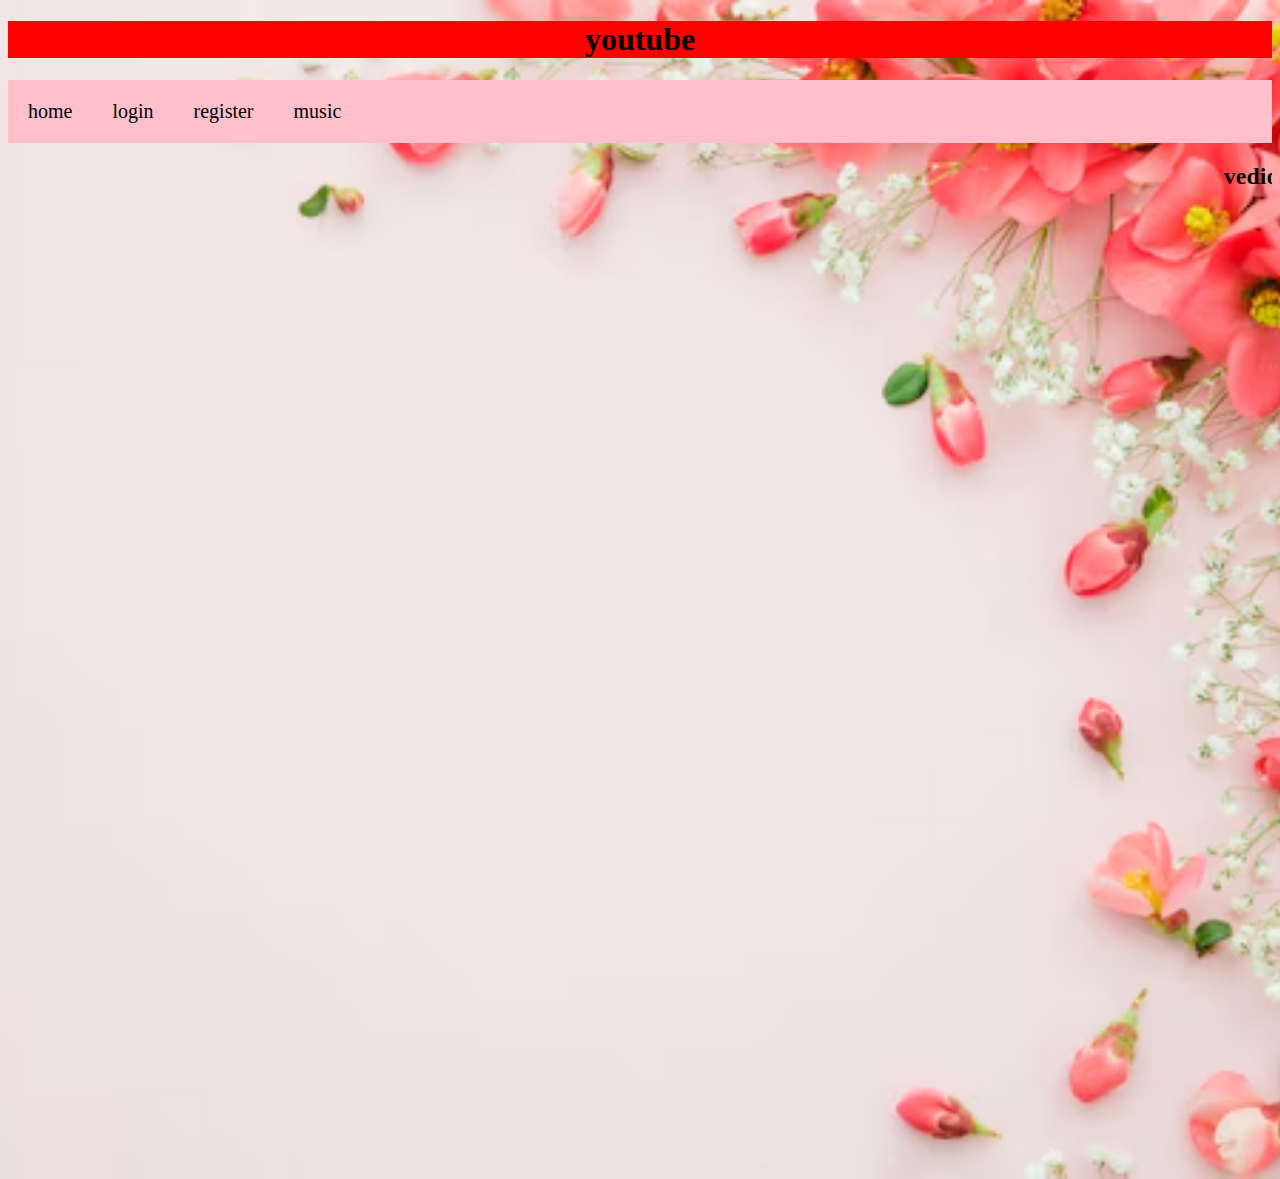
<file: index.html>
<!DOCTYPE html>
<html lang="en">
<head>
    <meta charset="UTF-8">
    <meta name="viewport" content="width=device-width, initial-scale=1.0">
    <title>home page</title>
    <link rel="stylesheet" href="./css/style.css">
    
</head>
<body>
    <div class="header" style="padding:10px solid black; background-color:red ;">
       <h1>youtube</h1>

    </div>
    <div class="nav" style="padding:2px solid black ; background-color:pink ;">
        <ul>
           <li><a href="index .html"> home</a></li>
           <li><a href="login.html">login</a></li>
           <li><a href="register.html">register</a></li>
           <li><a href="music.html">music</a></li>
           
           


        </ul>

    </div>
    <div class="content1"  >
         <marquee > 
           <h2>vedios music mixes channels games news updates cartoons cricket</h2> 
        </marquee>
       
    </div>
     <div> 
        
        <iframe width="560" height="315" margin-left="600px" src="https://www.youtube.com/embed/wa1B5M_kBD0?si=kvp4Uo6A9WOXDCSj" title="YouTube video player" frameborder="0" allow="accelerometer; autoplay; clipboard-write; encrypted-media; gyroscope; picture-in-picture; web-share" referrerpolicy="strict-origin-when-cross-origin" allowfullscreen></iframe>
       <iframe width="560" height="315" src="https://www.youtube.com/embed/Py2DtIv6ToE?si=hTZHVHyux2QGbhKU" title="YouTube video player" frameborder="0" allow="accelerometer; autoplay; clipboard-write; encrypted-media; gyroscope; picture-in-picture; web-share" referrerpolicy="strict-origin-when-cross-origin" allowfullscreen></iframe>
     
    </div>
    <div>
        <iframe width="560" height="315" src="https://www.youtube.com/embed/Py2DtIv6ToE?si=hTZHVHyux2QGbhKU" title="YouTube video player" frameborder="0" allow="accelerometer; autoplay; clipboard-write; encrypted-media; gyroscope; picture-in-picture; web-share" referrerpolicy="strict-origin-when-cross-origin" allowfullscreen></iframe>
        <iframe width="560" height="315" src="https://www.youtube.com/embed/quTsTWYQCso?si=DguDwl89cQHNeI9e" title="YouTube video player" frameborder="0" allow="accelerometer; autoplay; clipboard-write; encrypted-media; gyroscope; picture-in-picture; web-share" referrerpolicy="strict-origin-when-cross-origin" allowfullscreen></iframe>
    </div>
    <div >
        <iframe width="560" height="315" src="https://www.youtube.com/embed/g95ZYbyDoNo?si=sBjvC_o0k6BH5P1K" title="YouTube video player" frameborder="0" allow="accelerometer; autoplay; clipboard-write; encrypted-media; gyroscope; picture-in-picture; web-share" referrerpolicy="strict-origin-when-cross-origin" allowfullscreen></iframe>
        <iframe width="560" height="315" src="https://www.youtube.com/embed/md9dkbzhR1I?si=t2Ql1exAL4GEAVJI" title="YouTube video player" frameborder="0" allow="accelerometer; autoplay; clipboard-write; encrypted-media; gyroscope; picture-in-picture; web-share" referrerpolicy="strict-origin-when-cross-origin" allowfullscreen></iframe>
    </div>
     
    
</body>
</html>
</file>
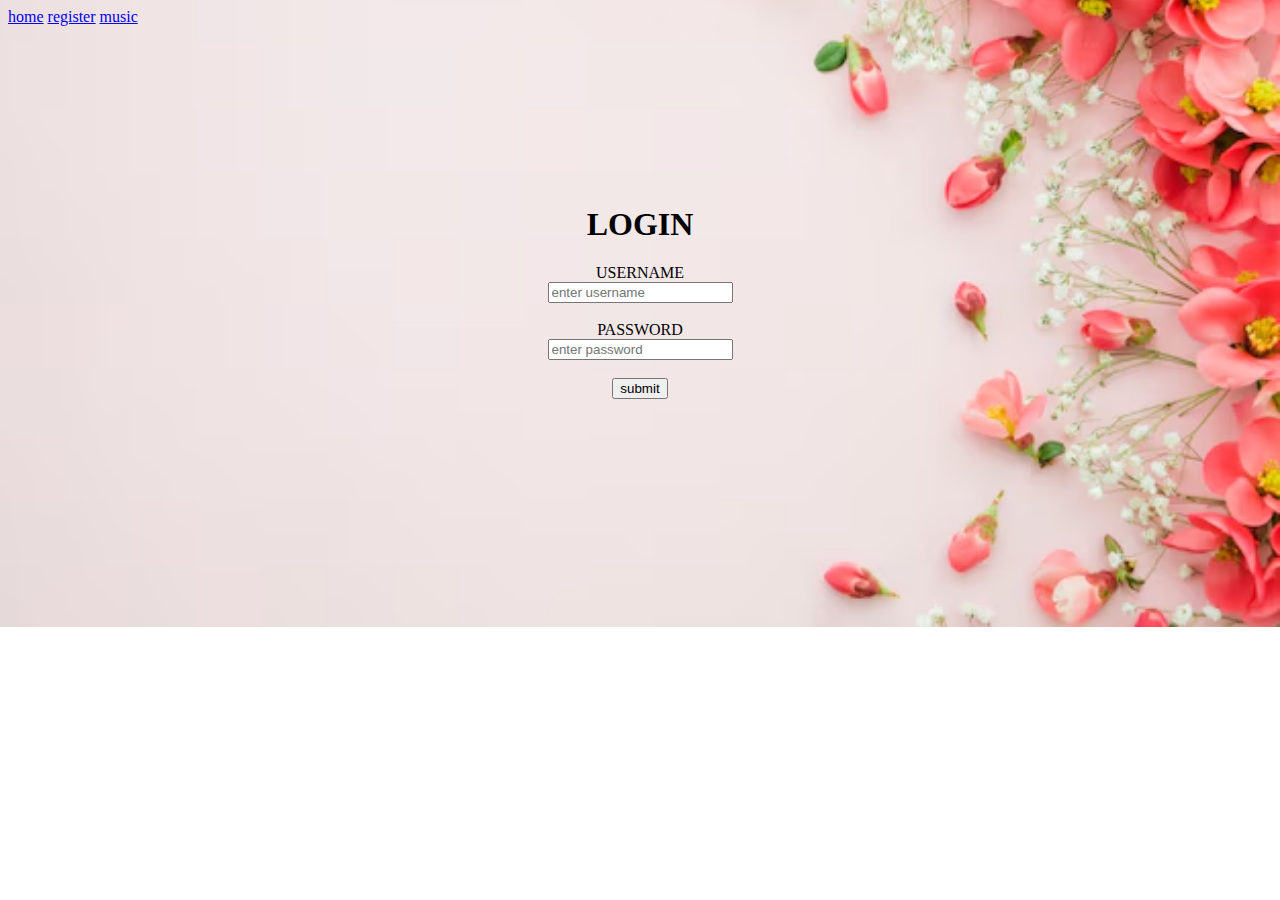
<file: login.html>
<!DOCTYPE html>
<html lang="en">
<head>
    <meta charset="UTF-8">
    <meta name="viewport" content="width=device-width, initial-scale=1.0">
    <title>login page</title>
    <link rel="icon"  href="./img1.png">
    <link rel="stylesheet" href="./css/style.css">
    
</head>
<body>
    
    <a href="index.html">home</a>
    <a href="register.html">register</a>
    <a href="music.html">music</a>
    <div class="login_form">
        <form>
           <h1>LOGIN</h1> 
           <label>USERNAME</label>
          <br> <input type="text " placeholder="enter username">
           <br>
           <br>
           <label>PASSWORD</label>
           <br> <input type="password" placeholder="enter password">
           <br>
           <br>
            <button type="submit">submit</button> 
        </form>   
   
        

       </div>
        
</body>
</html>
</file>
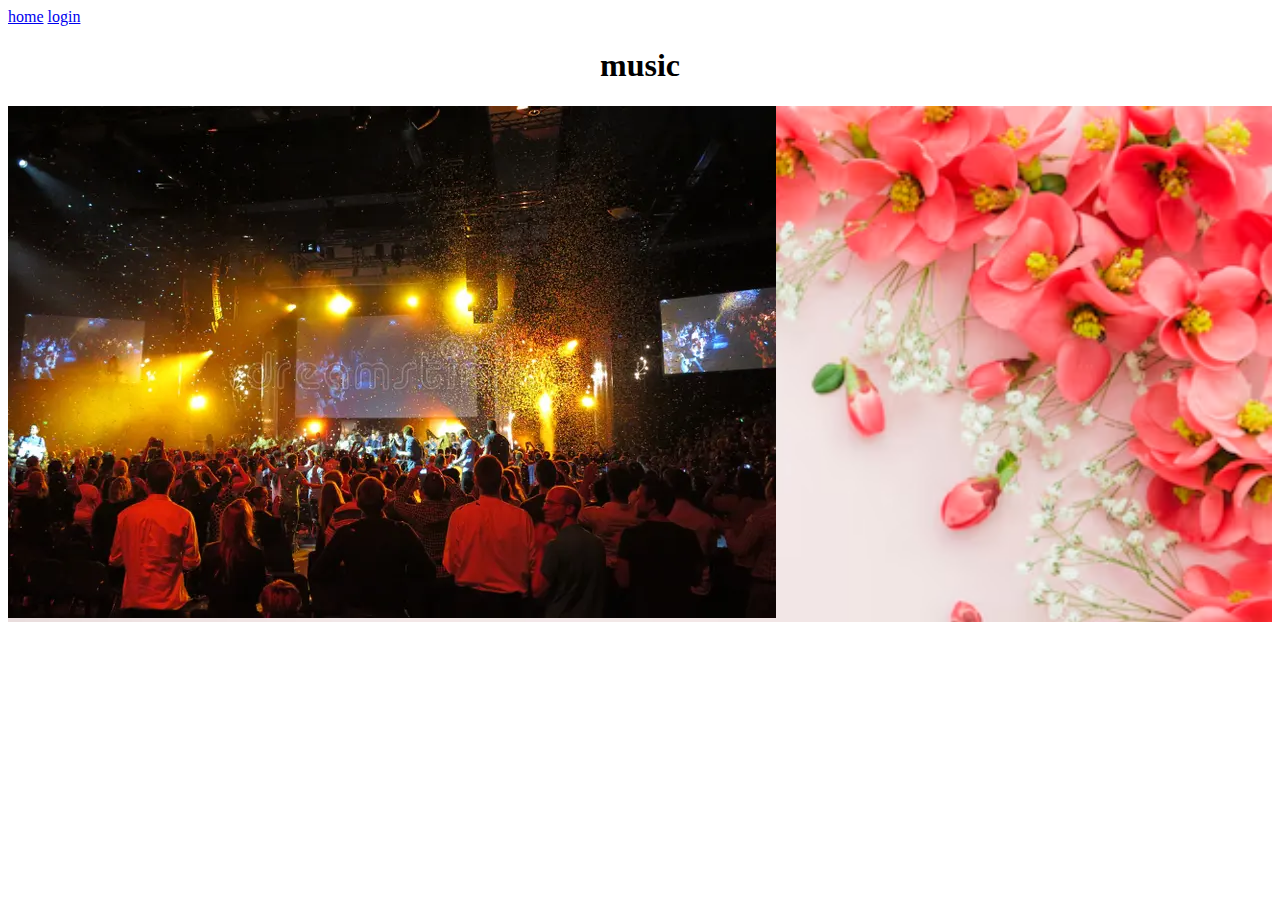
<file: music.html>
<!DOCTYPE html>
<html lang="en">
<head>
    <meta charset="UTF-8">
    <meta name="viewport" content="width=device-width, initial-scale=1.0">
    <title>music</title>
</head>
<body>
    <a href="index.html">home</a>
    <a href="login.html">login</a>
    <center>
    <h1 >music</h1>
    </center>
    <div class="music" style="background-image:url('./images/pg1.avif') ; background-repeat: no-repeat; background-size: cover;">
       <img src="./images/music.webp"> 
    </div>
    
        

    
</body>
</html>
</file>
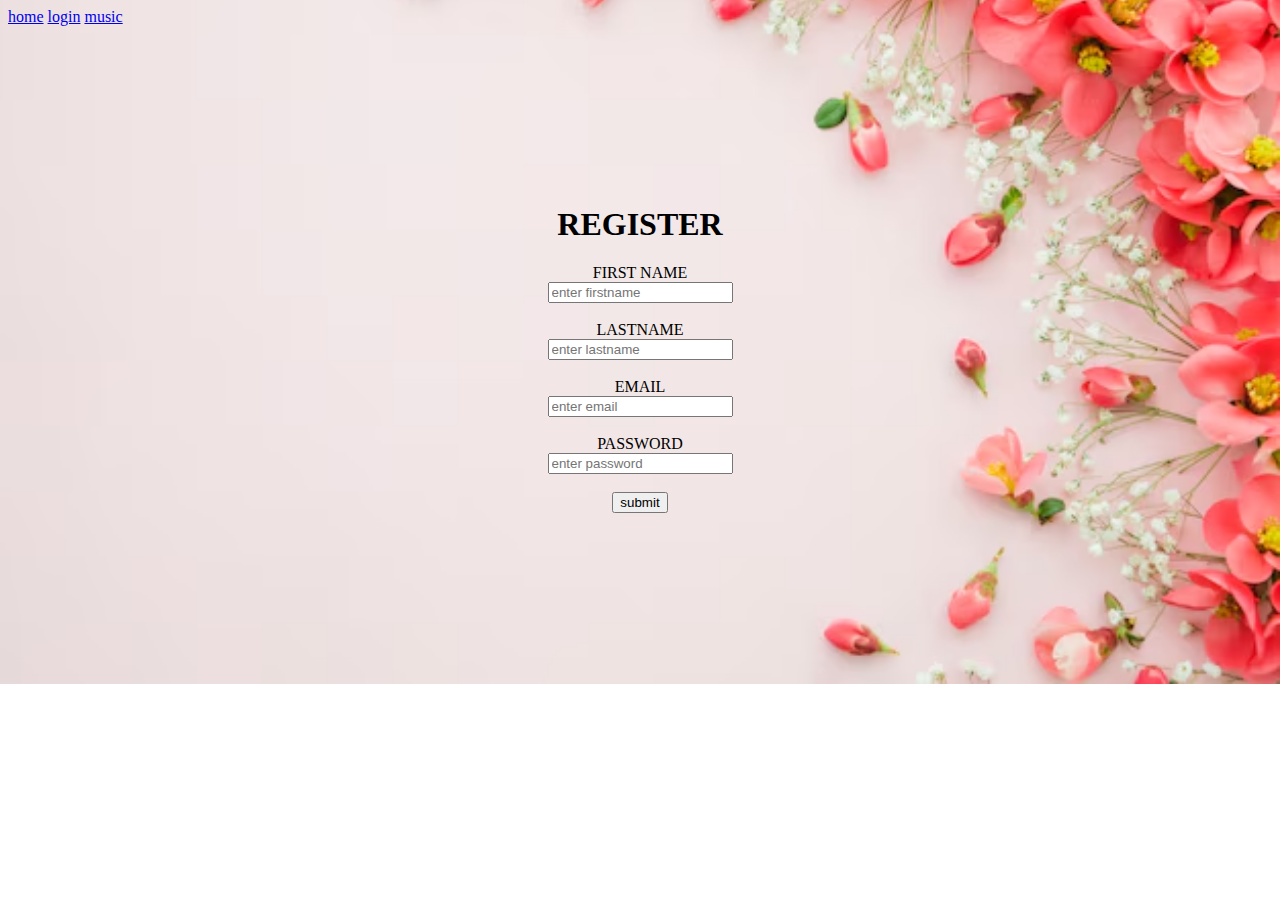
<file: register.html>
<!DOCTYPE html>
<html lang="en">
<head>
    <meta charset="UTF-8">
    <meta name="viewport" content="width=device-width, initial-scale=1.0">
    <title>register page</title>
    <link rel="icon"  href="./img1.png">
    <link rel="stylesheet" href="./css/style.css">
</head>
<body>
    <a href="index.html">home</a>
    <a href="login.html">login</a>
    <a href="music.html">music</a>
    <div class="register_form">
        <form>
           <h1>REGISTER</h1>
           <label>FIRST NAME</label>
           <br><input type="text"  placeholder="enter firstname">
           <br>
           <br>
           <label>LASTNAME</label>
           <br><input type="text" placeholder="enter lastname">
           <br>
           <br>
           <label>EMAIL</label>
           <br> <input type="text" placeholder="enter email">
           <br>
           <br>
           <label>PASSWORD</label>
           <br> <input type="password" placeholder="enter password">
           <br>
           <br>
           <button type="submit">submit</button>
        </form>
    </div>
</body>
</html>
</file>
<file: css/style.css>
body{
   background-image:url('../images/pg1.avif') ; 
   background-position: center;
   background-repeat: no-repeat;
   background-size: cover;
   
   
}





.login_form{
    padding:3px solid black ;
    text-align: center;
    margin-top:180px ;
    margin-left:30px ;
    margin-right:30px ; 
}
.register_form{
    padding:3px solid black ;
    text-align: center;
    margin-top:180px ;
    margin-left:30px ;
    margin-right:30px ;
}
.header{
     padding:3px solid black ;
     text-align: center;

}
.nav ul{
    list-style-type:none ;
    margin: 0% ;
    padding: 0%;
     /* border:2px solid black;   */
     margin-top:3px ; 
    overflow: hidden;
    /* background-color: blueviolet; */

}
.nav ul li{
  float: left;

}
.nav ul li a{
  color:black;
  font-size:20px ;
  display: block;
  /* border:2px solid  black;  */
  padding:20px ;
  text-align: center;
  text-decoration: none;
}

 .container2{ 
  margin-left:700px ;
  height:10px ;
  width:10px ;
}
</file>
